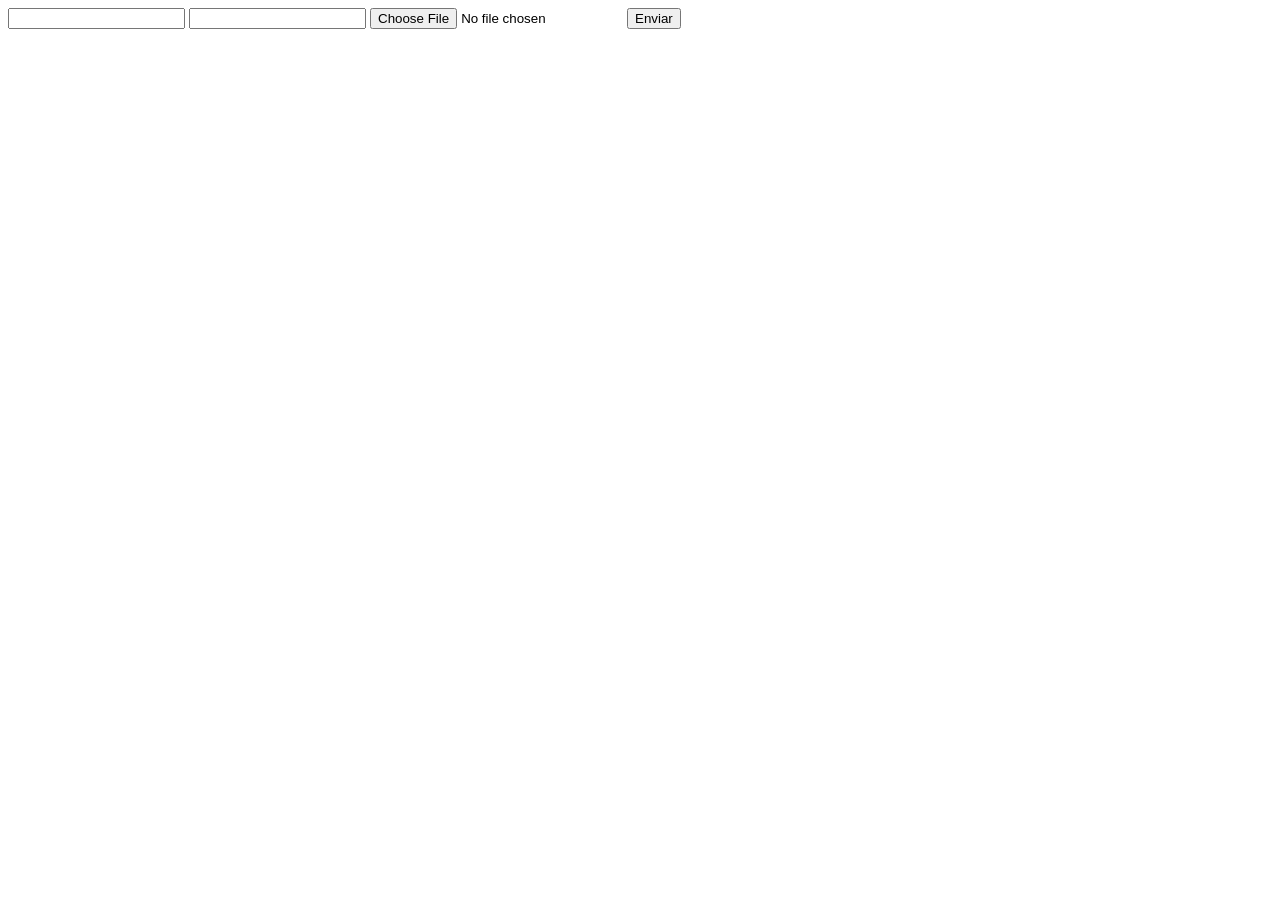
<file: Meu Projeto individual/DOCUMENTOS_DE_APOIO/exemplo_de_upload_de_arquivo/public/index.html>
<!DOCTYPE html>
<html lang="en">

<head>
  <meta charset="UTF-8">
  <meta http-equiv="X-UA-Compatible" content="IE=edge">
  <meta name="viewport" content="width=device-width, initial-scale=1.0">
  <title>Upload</title>
</head>

<body>

  <div>
    <input name="nome" id="nome" type="text" />
    <input name="email" id="email" type="url" />
    <input name="foto" id="foto" type="file" />
    <button onclick="enviar()">Enviar</button>
  </div>

  <div id="container"></div>
</body>

</html>

<script>
  function enviar() {
    const formData = new FormData();
    formData.append('foto', foto.files[0])
    formData.append('nome', nome.value)
    formData.append('email', email.value)

    fetch("/usuarios/cadastro", {
      method: "POST",
      body: formData
    })
      .then(res => {
        window.location = "./perfil.html"
      })
      .catch(err => {
        console.log(err);
      })
  }
</script>
</file>
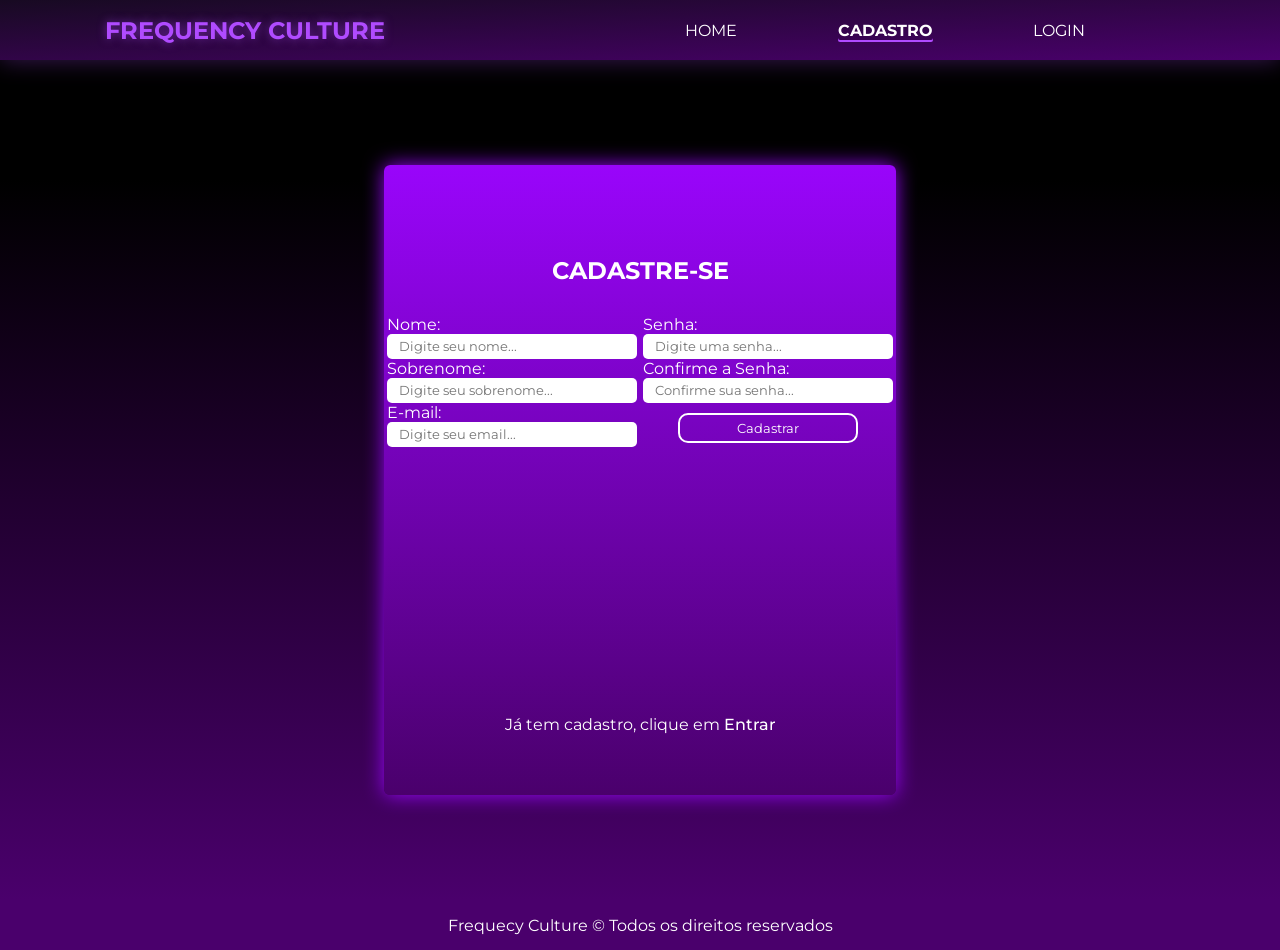
<file: Meu Projeto individual/public/cadastro.html>
<!DOCTYPE html>
<html lang="en">

<head>
  <meta charset="UTF-8">
  <meta http-equiv="X-UA-Compatible" content="IE=edge" />
  <meta name="viewport" content="width=device-width, initial-scale=1.0">
  <link rel="stylesheet" href="css/style.css">
  <link rel="shortcut icon" href="assets/img/ChatGPT Image Nov 5, 2025, 02_36_17 PM.png" type="image/x-icon">
  <link rel="preconnect" href="https://fonts.googleapis.com">
  <link rel="preconnect" href="https://fonts.gstatic.com" crossorigin>
  <link href="https://fonts.googleapis.com/css2?family=Montserrat:ital,wght@0,100..900;1,100..900&display=swap"
    rel="stylesheet">
  <script src="./js/sessao.js"></script>
  <title>Frequency Culture / Cadastro</title>
</head>

<body>

  <nav class="menu">
    <!-- <img src="assets/img/ChatGPT Image Nov 5, 2025, 02_36_17 PM.png" alt="logo"> -->
    <h2>FREQUENCY CULTURE</h2>
    <ul>
      <li><a href="index.html">HOME</a></li>
      <li class="agora"><a href="#">CADASTRO</a></li>
      <li><a href="login.html">LOGIN</a></li>
    </ul>
  </nav>
  <section id="cadastro">

    <div class="cadastro-container">

      <h2>CADASTRE-SE</h2>

      <div class="box-cadastro">

        <div class="campo">

          <label>
            <span>Nome:</span> <br>
            <input type="text" id="input_nome" placeholder="  Digite seu nome...">
          </label>

          <label>
            <span>Sobrenome:</span> <br>
            <input type="text" id="input_sobrenome" placeholder="  Digite seu sobrenome...">
          </label>

          <label>
            <span>E-mail:</span> <br>
            <input type="text" id="input_email" placeholder="  Digite seu email...">
          </label>

        </div>

        <div class="campo">
          <label>
            <span>Senha:</span> <br>
            <input type="text" id="input_senha" placeholder="  Digite uma senha...">
          </label>

          <label>
            <span>Confirme a Senha:</span> <br>
            <input type="text" id="input_confirmacao_senha" placeholder="  Confirme sua senha...">
          </label>

          <button class="botao" onclick="cadastrar()">Cadastrar</button>

        </div>

      </div>

      <div id="div_aguardar" class="loading-div">
        <img width="400" height="80" src="./assets/img/soundwave-23744_256.gif" id="loading-gif">
      </div>


      <div class="alerta_erro">

        <div class="card_erro" id="cardErro">

          <span id="mensagem_erro"></span>

        </div>

      </div>

      <p>Já tem cadastro, clique em <a href="login.html">Entrar</a></p>

    </div>
    </div>
  </section>

  <footer>
    <p>Frequecy Culture &copy; Todos os direitos reservados</p>
  </footer>
</body>

</html>
<script>

  // Array para armazenar empresas cadastradas para validação de código de ativação 
  // let listaEmpresasCadastradas = [];

  function cadastrar() {
    aguardar();

    //Recupere o valor da nova input pelo nome do id
    // Agora vá para o método fetch logo abaixo
    var nomeVar = input_nome.value;
    var sobrenomeVar = input_sobrenome.value;
    var emailVar = input_email.value;
    var senhaVar = input_senha.value;
    var confirmacaoSenhaVar = input_confirmacao_senha.value;

    // Verificando se há algum campo em branco
    if (
      nomeVar == "" ||
      sobrenomeVar == "" ||
      emailVar == "" ||
      senhaVar == "" ||
      confirmacaoSenhaVar == "" ||
      confirmacaoSenhaVar != senhaVar
    ) {
      cardErro.style.opacity = 1;

      mensagem_erro.innerHTML =
        "Campos em branco e/ou incorretos";
   
      return false;

    } else {

      setInterval(sumirMensagem, 2000)
    }

    // Enviando o valor da nova input
    fetch("/usuarios/cadastrar", {
      method: "POST",
      headers: {
        "Content-Type": "application/json",
      },
      body: JSON.stringify({
        // crie um atributo que recebe o valor recuperado aqui
        // Agora vá para o arquivo routes/usuario.js
        nomeServer: nomeVar,
        sobrenomeServer: sobrenomeVar,
        emailServer: emailVar,
        senhaServer: senhaVar

      }),
    })
      .then(function (resposta) {
        console.log("resposta: ", resposta);

        if (resposta.ok) {

          cardErro.style.opacity = 1;

          mensagem_erro.innerHTML =
            "Cadastro realizado com sucesso! <br> Redirecionando para tela de Login...";

          div_aguardar.style.opacity = 1;

          setTimeout(() => {

            window.location = "login.html";
          }, "3000");

        } else {
          throw "Houve um erro ao tentar realizar o cadastro!";
        }
      })
      .catch(function (resposta) {
        console.log(`#ERRO: ${resposta}`);
      });
    return false;
  }



  function sumirMensagem() {
    cardErro.style.opacity = 0;
  }

</script>
</file>
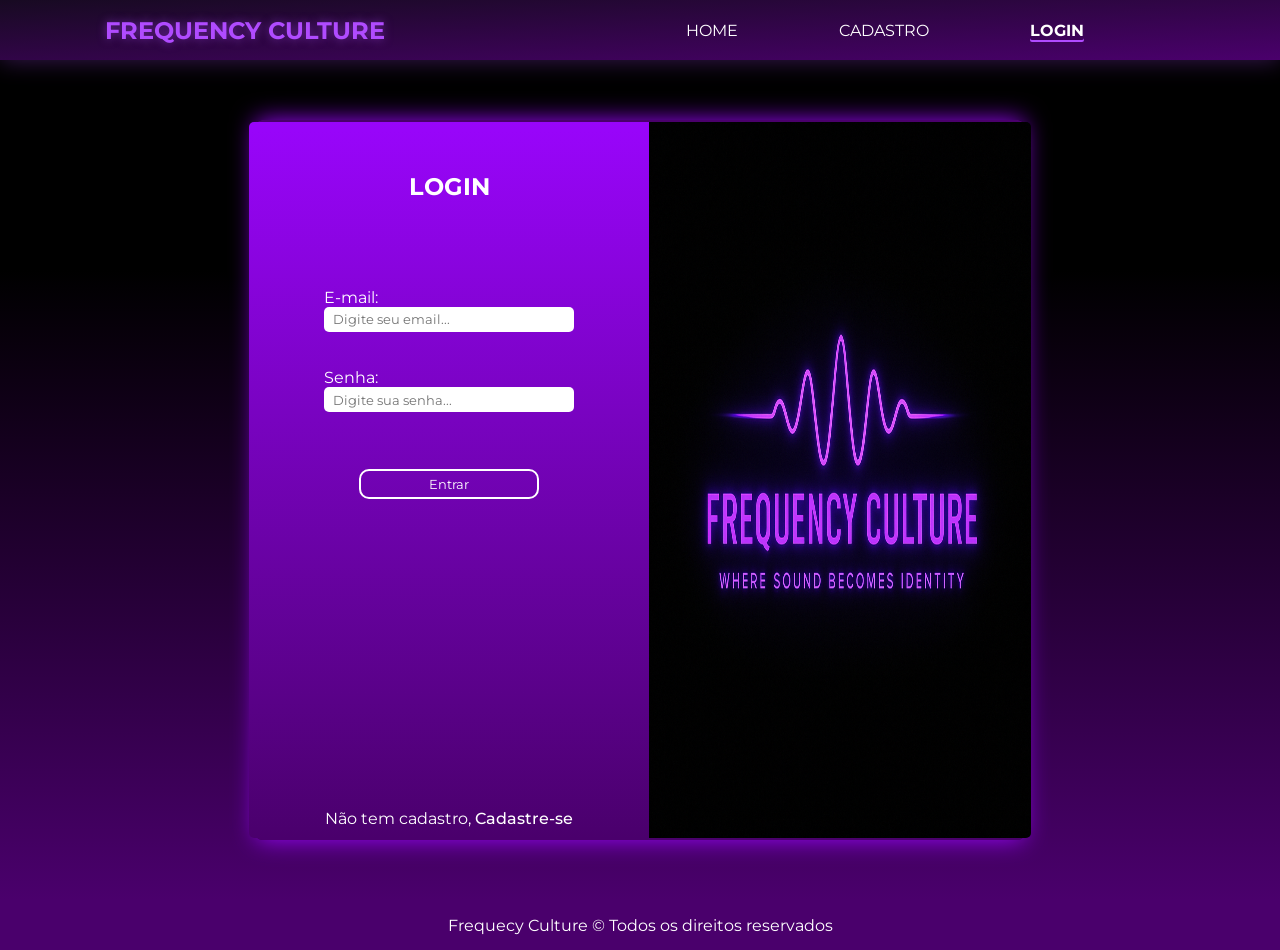
<file: Meu Projeto individual/public/login.html>
<!DOCTYPE html>
<html lang="en">

<head>
    <meta charset="UTF-8">
    <meta name="viewport" content="width=device-width, initial-scale=1.0">
    <link rel="stylesheet" href="css/style.css">
    <link rel="shortcut icon" href="assets/img/ChatGPT Image Nov 5, 2025, 02_36_17 PM.png" type="image/x-icon">
    <link rel="preconnect" href="https://fonts.googleapis.com">
    <link rel="preconnect" href="https://fonts.gstatic.com" crossorigin>
    <link href="https://fonts.googleapis.com/css2?family=Montserrat:ital,wght@0,100..900;1,100..900&display=swap"
        rel="stylesheet">

    <meta http-equiv="X-UA-Compatible" content="IE=edge">
    <script src="./js/sessao.js"></script>

    <title>Frequency Culture / Login</title>
</head>

<body>
    <nav class="menu">
        <!-- <img src="assets/img/ChatGPT Image Nov 5, 2025, 02_36_17 PM.png" alt="logo"> -->
        <h2>FREQUENCY CULTURE</h2>
        <ul>
            <li><a href="index.html">HOME</a></li>
            <li><a href="cadastro.html">CADASTRO</a></li>
            <li class="agora"><a href="#">LOGIN</a></li>
        </ul>
    </nav>

    <section id="login">
        <div class="login-container">
            <div class="box-login">

                <h1>LOGIN</h1>

                <label>
                    <span>E-mail:</span> <br>
                    <input type="text" id="input_email" placeholder=" Digite seu email...">
                </label>
                <label>
                    <span>Senha:</span> <br>
                    <input type="text" id="input_senha" placeholder=" Digite sua senha...">
                </label>

                <button onclick="autenticar()">Entrar</button>

                <div id="div_aguardar" class="loading-div">
                    <img src="./assets/img/music-16628_256.gif" id="loading-gif">
                </div>

                <div class="alerta_erro">
                    <div class="card_erro" id="cardErro">
                        <span id="mensagem_erro"></span>
                    </div>
                </div>

                <p>Não tem cadastro, <a href="cadastro.html">Cadastre-se</a></p>
            </div>
            <img src="assets/img/ChatGPT Image Nov 14, 2025, 01_20_07 AM.png" alt="">
        </div>
    </section>
    <footer>
        <p>Frequecy Culture &copy; Todos os direitos reservados</p>
    </footer>
</body>

</html>
<script>


    function autenticar() {
        aguardar();

        var emailVar = input_email.value;
        var senhaVar = input_senha.value;

        if (emailVar == "" || senhaVar == "") {

            cardErro.style.opacity = 1;

            mensagem_erro.innerHTML = "<p>Campos em brancos e/ou incorretos</p>";

            return false;
        }
        else {
            setInterval(sumirMensagem, 4000)
        }

        console.log("FORM LOGIN: ", emailVar);
        console.log("FORM SENHA: ", senhaVar);

        fetch("/usuarios/autenticar", {
            method: "POST",
            headers: {
                "Content-Type": "application/json"
            },
            body: JSON.stringify({
                emailServer: emailVar,
                senhaServer: senhaVar
            })
        }).then(function (resposta) {
            console.log("ESTOU NO THEN DO entrar()!")

            if (resposta.ok) {
                console.log(resposta);

                resposta.json().then(json => {
                    console.log(json);
                    console.log(JSON.stringify(json));
                    sessionStorage.EMAIL_USUARIO = json.email;
                    sessionStorage.NOME_USUARIO = json.nome;
                    sessionStorage.ID_USUARIO = json.idUsuario

                    cardErro.style.opacity = 1;

                    mensagem_erro.innerHTML =
                        "Login realizado com sucesso!";

                    div_aguardar.style.opacity = 1;

                    setTimeout(function () {

                        window.location = "Quizz/QUIZ.html";

                    }, 5000); // apenas para exibir o loading

                });

            } else {

                console.log("Houve um erro ao tentar realizar o login!");

                resposta.text().then(texto => {
                    console.error(texto);
                    finalizarAguardar(texto);
                });
            }

        }).catch(function (erro) {
            console.log(erro);
        })

        return false;
    }

    function sumirMensagem() {
        cardErro.style.opacity = 0;
    }

</script>
</file>
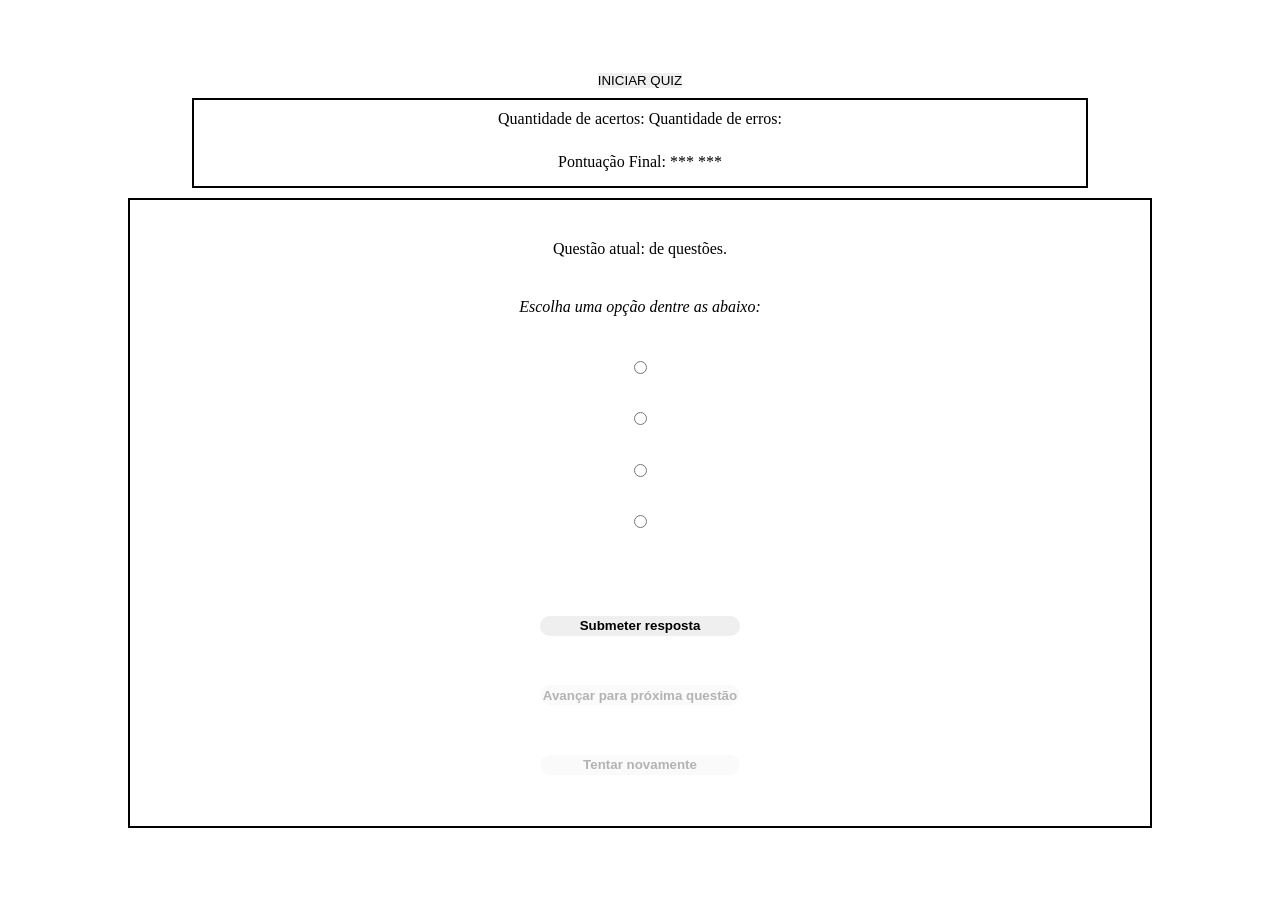
<file: Meu Projeto individual/DOCUMENTOS_DE_APOIO/exemplo_de_quiz/EXEMPLO_QUIZZ.html>
<!DOCTYPE html>
<html lang="en">

<head>
    <meta charset="UTF-8">
    <meta name="viewport" content="width=device-width, initial-scale=1.0">
    <title>Exemplo - Quiz</title>
    <link rel="stylesheet" href="style.css">
</head>


<body> <!--onload="onloadEsconder()"-->
    <div id="pontuacaoEJogo">
        <button id="btnIniciarQuiz" onclick="iniciarQuiz()">INICIAR QUIZ</button>

        <div id="pontuacao" class="pontuacao-quiz">

            <div id="pontuacaoDuranteJogo" class="pontuacaoJogo">

                <span class="width-fit-content">Quantidade de acertos: <span id="spanCertas"></span></span>
                <span class="width-fit-content">Quantidade de erros: <span id="spanErradas"></span></span>
            </div>

            <div id="pontuacaoFinalJogo" class="pontuacaoJogo">

                <span id="pontuacaoFinal" class="width-fit-content">Pontuação Final:
                    <span id="spanPontuacaoFinal">***</span>
                </span>
                <span id="msgFinal" class="width-fit-content">***</span>
            </div>
            
        </div>

        <div id="jogo" class="quiz-jogo">

            <div id="infoQuestao" class="padding-8">
                <span>Questão atual: <span id="spanNumeroDaQuestaoAtual"></span> de <span id="qtdQuestoes"></span>
                    questões.</span>
            </div> <br>

            <div id="perguntaDaQuestaoAtual" class="quest-quiz-pergunta">
                <span id="spanQuestaoExibida" class="text-bold"></span>

                <div id="infoAlternativas" class="quest-quiz-info">
                <span><em>Escolha uma opção dentre as abaixo:</em></span>
            </div>
            </div>

            

            <div id="opcoes" class="quest-quiz-options">
                <span>
                    <input type="radio" id="primeiraOpcao" name="option" class="radio" value="alternativaA" />
                    <label for="primeiraOpcao" class="option" id="labelOpcaoUm"></label>
                </span>
                <span>
                    <input type="radio" id="segundaOpcao" name="option" class="radio" value="alternativaB" />
                    <label for="segundaOpcao" class="option" id="labelOpcaoDois"></label>
                </span>
                <span>
                    <input type="radio" id="terceiraOpcao" name="option" class="radio" value="alternativaC" />
                    <label for="terceiraOpcao" class="option" id="labelOpcaoTres"></label>
                </span>
                <span>
                    <input type="radio" id="quartaOpcao" name="option" class="radio" value="alternativaD" />
                    <label for="quartaOpcao" class="option" id="labelOpcaoQuatro"></label>
                </span>
            </div>

            <div id="botoes" class="quest-quiz-button">

                <button onclick="submeter()" id="btnSubmeter">Submeter resposta</button>

                <button onclick="avancar()" id="btnProx" disabled>Avançar para próxima questão</button>

                <!-- <button onclick="finalizar()" id="btnConcluir" disabled>Finalizar Quiz</button> -->
                 
                <button onclick="tentarNovamente()" id="btnTentarNovamente" disabled>Tentar novamente</button>

            </div>


        </div>
    </div>
</body>

</html>
<script>
    const listaDeQuestoes = [

        {
            pergunta: "Qual a vertentes de música eletrônica é a minha favorita?",
            alternativaA: "Trance",
            alternativaB: "House",
            alternativaC: "Techno",
            alternativaD: "Drum and Bass",
            alternativaCorreta: "alternativaC"
        },

        {
            pergunta: "Dentro da vertente techno, qual a subvertente que mais gosto?",
            alternativaA: "Acid Techno",
            alternativaB: "Minimal Techno",
            alternativaC: "Industrial Techno",
            alternativaD: "Hard techno",
            alternativaCorreta: "alternativaB"
        },

        {
            pergunta: "Qual dos DJ's eu sou fã?",
            alternativaA: "Boris Breja",
            alternativaB: "Pastiche",
            alternativaC: "Charles D",
            alternativaD: "Hozho",
            alternativaCorreta: "alternativaD"
        }

    ]

    // variáveis globais    
    let numeroDaQuestaoAtual = 0
    let pontuacaoFinal = 0
    let tentativaIncorreta = 0
    let certas = 0
    let erradas = 0
    let quantidadeDeQuestoes = listaDeQuestoes.length
    // let isUltima = numeroDaQuestaoAtual == quantidadeDeQuestoes-1 ? true : false

    function onloadEsconder() {
        document.getElementById('pontuacao').style.display = "none"
        document.getElementById('jogo').style.display = "none"
    }

    function iniciarQuiz() {
        document.getElementById('pontuacao').style.display = "flex"
        document.getElementById('jogo').style.display = "flex"
        document.getElementById('btnIniciarQuiz').style.display = "none"

        document.getElementById('qtdQuestoes').innerHTML = quantidadeDeQuestoes

        preencherHTMLcomQuestaoAtual(0)

        btnSubmeter.disabled = false
        btnProx.disabled = true
        // btnConcluir.disabled = true
        btnTentarNovamente.disabled = true
    }

    function preencherHTMLcomQuestaoAtual(index) {
        habilitarAlternativas(true)
        const questaoAtual = listaDeQuestoes[index]
        numeroDaQuestaoAtual = index
        console.log("questaoAtual")
        console.log(questaoAtual)
        document.getElementById("spanNumeroDaQuestaoAtual").innerHTML = Number(index) + 1 // ajustando porque o index começa em 0
        document.getElementById("spanQuestaoExibida").innerHTML = questaoAtual.pergunta;
        document.getElementById("labelOpcaoUm").innerHTML = questaoAtual.alternativaA;
        document.getElementById("labelOpcaoDois").innerHTML = questaoAtual.alternativaB;
        document.getElementById("labelOpcaoTres").innerHTML = questaoAtual.alternativaC;
        document.getElementById("labelOpcaoQuatro").innerHTML = questaoAtual.alternativaD;
    }

    function submeter() {
        const options = document.getElementsByName("option"); // recupera alternativas no html

        let hasChecked = false
        for (let i = 0; i < options.length; i++) {
            if (options[i].checked) {
                hasChecked = true
                break
            }
        }

        if (!hasChecked) {
            alert("Não há alternativas escolhidas. Escolha uma opção.")
        } else {
            btnSubmeter.disabled = true
            btnProx.disabled = false

            habilitarAlternativas(false)

            checarResposta()
        }
    }

    function habilitarAlternativas(trueOrFalse) {
        let opcaoEscolhida = trueOrFalse ? false : true

        primeiraOpcao.disabled = opcaoEscolhida
        segundaOpcao.disabled = opcaoEscolhida
        terceiraOpcao.disabled = opcaoEscolhida
        quartaOpcao.disabled = opcaoEscolhida

    }

    function avancar() {
        btnProx.disabled = true
        btnSubmeter.disabled = false

        desmarcarRadioButtons()

        if (numeroDaQuestaoAtual < quantidadeDeQuestoes - 1) {
            preencherHTMLcomQuestaoAtual(numeroDaQuestaoAtual)
        } else if (numeroDaQuestaoAtual == quantidadeDeQuestoes - 1) {
            alert("Atenção... a próxima é a ultima questão!")
            preencherHTMLcomQuestaoAtual(numeroDaQuestaoAtual)
        } else {
            finalizarJogo()
        }
        limparCoresBackgroundOpcoes()
    }

    function tentarNovamente() {
        // atualiza a página
        window.location.reload()
    }

    function checarResposta() {
        const questaoAtual = listaDeQuestoes[numeroDaQuestaoAtual] // questão atual 
        const respostaQuestaoAtual = questaoAtual.alternativaCorreta // qual é a resposta correta da questão atual

        const options = document.getElementsByName("option"); // recupera alternativas no html

        let alternativaCorreta = null // variável para armazenar a alternativa correta

        options.forEach((option) => {
            if (option.value === respostaQuestaoAtual) {
                console.log("alternativaCorreta está no componente: " + alternativaCorreta)
                alternativaCorreta = option.labels[0].id
            }
        })

        // verifica se resposta assinalada é correta
        options.forEach((option) => {
            if (option.checked === true && option.value === respostaQuestaoAtual) {
                document.getElementById(alternativaCorreta).classList.add("text-success-with-bg")
                pontuacaoFinal++
                certas++
                document.getElementById("spanCertas").innerHTML = certas
                numeroDaQuestaoAtual++
            } else if (option.checked && option.value !== respostaQuestaoAtual) {
                const wrongLabelId = option.labels[0].id

                document.getElementById(wrongLabelId).classList.add("text-danger-with-bg")
                document.getElementById(alternativaCorreta).classList.add("text-success-with-bg")
                tentativaIncorreta++
                erradas++
                document.getElementById("spanErradas").innerHTML = erradas
                numeroDaQuestaoAtual++
            }
        })
    }

    function limparCoresBackgroundOpcoes() {
        const options = document.getElementsByName("option");
        options.forEach((option) => {
            document.getElementById(option.labels[0].id).classList.remove("text-danger-with-bg")
            document.getElementById(option.labels[0].id).classList.remove("text-success-with-bg")
        })
    }

    function desmarcarRadioButtons() {
        const options = document.getElementsByName("option");
        for (let i = 0; i < options.length; i++) {
            options[i].checked = false;
        }
    }

    function finalizarJogo() {
        let textoParaMensagemFinal = null
        let classComCoresParaMensagemFinal = null
        const porcentagemFinalDeAcertos = pontuacaoFinal / quantidadeDeQuestoes

        if (porcentagemFinalDeAcertos <= 0.3) {
            textoParaMensagemFinal = "Parece que você não estudou..."
            classComCoresParaMensagemFinal = "text-danger-with-bg"
        }
        else if (porcentagemFinalDeAcertos > 0.3 && porcentagemFinalDeAcertos < 0.9) {
            textoParaMensagemFinal = "Pode melhorar na próxima, hein!"
            classComCoresParaMensagemFinal = "text-warning-with-bg"
        }
        else if (porcentagemFinalDeAcertos >= 0.9) {
            textoParaMensagemFinal = "Uau, parabéns!"
            classComCoresParaMensagemFinal = "text-success-with-bg"
        }

        textoParaMensagemFinal += "<br> Você acertou " + Math.round((porcentagemFinalDeAcertos)*100) + "% das questões."


        document.getElementById('msgFinal').innerHTML = textoParaMensagemFinal
        document.getElementById('msgFinal').classList.add(classComCoresParaMensagemFinal) 
        document.getElementById('spanPontuacaoFinal').innerHTML = pontuacaoFinal

        document.getElementById('jogo').classList.add("text-new-gray") 

        btnProx.disabled = true
        btnSubmeter.disabled = true
        // btnConcluir.disabled = true
        btnTentarNovamente.disabled = false

    }
</script>
</file>
<file: Meu Projeto individual/public/css/style.css>
html,
body {
    height: 100%;
}

* {
    padding: 0;
    margin: 0;
    border: 0;
    box-sizing: border-box;
    font-family: "Montserrat", sans-serif;
}

:root {
    --azulEscuro: #09142f;
    --azulMarinho: #1b2469;
    --rosa: #d91ef7;
    --roxo: #4a006c;
    --roxo2: #b04bff22;
    --roxo3: #9b2fff33;
    --roxo4: #B04BFF;
    --preto: #000000;
    --branco: #ffffff;
    --roxoClaro: #9905FB;
    --roxoClaro2: #b04bff;
    --brancoTipo2: #D9D9D9;
    --cinzaClaro: #C8C8C8;
}

.roxo {
    color: var(--roxoClaro);
}

.agora {

    font-weight: 700;
    transition: 0.3s;
    box-shadow: 0 2px 0 var(--roxoClaro2);
    border-radius: 2px;

}

.menu-lateral .agora {
    font-weight: 700;
    background: #B04BFF33;
    color: var(--roxoClaro2);
    border-left: 3px solid var(--roxoClaro2);
    box-shadow: 0 0 15px #B04BFF55;
    border-radius: 10px;
}

/*||||||||||||||||||||||||||||| MENU |||||||||||||||||||||||||||||||*/

.menu {
    background: linear-gradient(to right bottom, var(--roxo2), var(--roxo));
    /* border-bottom: 2px solid #B04BFF; */
    box-shadow: 0 0 25px #B04BFF55;
    width: 100%;
    height: 60px;
    display: flex;
    justify-content: space-around;
    align-items: center;
    position: fixed;
}

.menu h2 {
    height: 100%;
    width: 300px;
    display: flex;
    justify-content: center;
    align-items: center;
    color: var(--roxoClaro2);
    text-shadow: 0 0 10px #B04BFF88;

}

.menu ul {
    display: flex;
    justify-content: space-evenly;
    width: 600px;
}

.menu ul li {
    list-style-type: none;

}

.menu ul li a {
    text-decoration: none;
    color: var(--branco);
}

/* |||||||||||||||||||| MENU LATERAL - QUIZ |||||||||||||||||| */

.menu-lateral {
    background: var(--preto);
    width: 18%;
    height: 100vh;
    display: flex;
    justify-content: center;
    align-items: center;
    flex-direction: column;
    position: fixed;
    border-right: 2px solid #4E0A88;
    box-shadow: 0 0 20px #4E0A8866;
}



.menu-lateral h1 {
    text-align: center;
    color: #B04BFF;
    text-shadow: 0 0 10px #B04BFF88;
    letter-spacing: 1.5px;

}

.menu-lateral ul {
    display: flex;
    flex-direction: column;
    justify-content: space-evenly;
    align-items: center;
    height: 70%;
    width: 100%;
}

.menu-lateral ul .hello {
    font-size: 16px;
    color: #D9A8FF;
    margin-bottom: 25px;
    text-shadow: 0 0 8px #B04BFF99;
}

.menu-lateral ul .hello span {
    color: #B04BFF;
}


.menu-lateral .box-lateral {
    height: 50px;
    width: 160px;
    display: flex;
    justify-content: center;
    align-items: center;
    border: 2px solid var(--preto);
    border-radius: 8px;
    box-shadow: 5px 5px 15px 0 rgba(0, 0, 0, 0.3);
}

.menu-lateral ul .box-lateral li a,
.box-lateral-logout li a {
    width: 100%;
    height: 100%;
    text-decoration: none;
    display: flex;
    justify-content: center;
    align-items: center;
    color: #C8C8C8;
    transition: 0.3s ease;
    border: 1px solid transparent;
    gap: 8px;

}

.menu-lateral ul .box-lateral li a:hover,
.box-lateral-logout li a:hover {

    background: #7A1AFF22;
    color: #B04BFF;
    border-color: #B04BFF44;
    box-shadow: 0 0 12px #B04BFF55;
    border-radius: 10px;

}

.menu-lateral ul .box-lateral li,
.box-lateral-logout {
    list-style-type: none;
    font-size: 16px;


}

.menu-lateral ul .box-lateral li {
    width: 100%;
    height: 100%;
    display: flex;
    justify-content: center;
    align-items: center;
}

.menu-lateral ul .box-lateral li i {
    height: 100%;
    width: 18%;
    font-size: 18px;
    color: #B04BFF;
    filter: drop-shadow(0 0 4px #B04BFF);
    display: flex;
    justify-content: center;
    align-items: center;

}

.box-lateral-logout {
    height: 35px;
    width: 120px;
    display: flex;
    justify-content: center;
    align-items: center;
    border-radius: 8px;
    color: var(--rosa);
    background: transparent;
    border-color: #7A1AFF44;
}

.box-lateral-logout span {
    height: 100%;
    width: 100%;
    display: flex;
    justify-content: center;
    align-items: center;
    font-weight: 500;
}

.box-lateral-logout span:hover {
    font-weight: 800;
    cursor: pointer;
    background: var(--roxo2);
    /* color: #B04BFF; */
    border-color: var(--roxo4);
    box-shadow: 0 0 12px var(--roxo);
    border-radius: 10px;
    transition: 0.3s;
}

/* ||||||||||| INDEX |||||||||||||||||||*/

/* ||||||||||||||||||||||||||| HOME |||||||||||||||||||||||||*/


#home {
    /* height: calc(100vh - 70px); */
    height: 100vh;
    width: 100%;
    display: flex;
    justify-content: center;
    align-items: center;
    background: var(--preto);
}

#home .texto-container {
    height: 100%;
    width: 50%;
    display: flex;
    flex-direction: column;
    justify-content: center;
    align-items: flex-start;
    padding-left: 10%;
}

#home .texto-container h1 {
    font-size: 50px;
    color: var(--branco);
}

#home .texto-container p {
    font-size: 20px;
    color: var(--branco);
    max-width: 400px;
    margin-top: 10px;
}

#home .texto-container button {
    height: 50px;
    width: 200px;
    border-radius: 30px;
    background: transparent;
    border: 2px solid var(--branco);
    font-size: 16px;
    color: var(--branco);
    margin-top: 40px;
    cursor: pointer;
    box-shadow: 2px 2px 0 var(--cinzaClaro);
}

#home .texto-container button:hover {
    box-shadow: 1px 1px 0 var(--cinzaClaro);
    transform: translate(2px, 2px);
    background: var(--roxo2);
    transition: 0.2s;
}

#home .texto-container button a {
    text-decoration: none;
    color: var(--branco);
}

#home .texto-container button a:hover {
    font-weight: 600;



}

#home .img-container {
    height: 100%;
    width: 50%;
    display: flex;
    justify-content: center;
    align-items: flex-start;
}

#home .img-container img {
    width: 80%;
}


/* |||||||||||||||||||||||| SOBRE |||||||||||||||||||||||*/

#sobre {
    height: 600px;
    width: 100%;
    display: flex;
    justify-content: center;
    align-items: center;
    background: linear-gradient(to bottom, var(--preto), var(--roxo));
}

#sobre .img-container {
    height: 100%;
    width: 50%;
    display: flex;
    justify-content: center;
    align-items: center;
}

#sobre .img-container img {
    width: 90%;
    max-width: 400px;
}

#sobre .texto-container {
    width: 50%;
    height: 100%;
    display: flex;
    justify-content: center;
    align-items: flex-start;
    flex-direction: column;
    padding: 10%;
}

#sobre .texto-container h1 {
    font-size: 40px;
    color: var(--branco);
}

#sobre .texto-container p {
    color: var(--branco);
    max-width: 500px;
    margin-top: 10px;
    font-size: 18px;
}

/*|||||||||||||||||||||| encontrar |||||||||||||||||||||||||||||| */

#encontrar {
    height: 600px;
    width: 100%;
    background: var(--branco);
    display: flex;
    justify-content: center;
    align-items: center;
    flex-direction: column;
}

#encontrar h2 {
    font-size: 40px;
    color: var(--roxo);
    margin-bottom: 30px;
}

#encontrar .encontrar-container {
    width: 100%;
    height: 400px;
    display: flex;
    justify-content: space-around;
    align-items: center;
    max-width: 900px;
}

#encontrar .box-encontrar {
    height: 250px;
    width: 200px;
    border-radius: 10px;
    background: linear-gradient(to right bottom, var(--azulMarinho), var(--roxo));
    display: flex;
    justify-content: center;
    align-items: center;
    cursor: pointer;
    flex-direction: column;
    box-shadow: 0 0 20px var(--preto);
    padding: 10px;

}

#encontrar .box-encontrar i {
    color: var(--branco);
    height: 60px;
    width: 100%;
    display: flex;
    justify-content: center;
    align-items: center;
    font-size: 60px;
}

#encontrar .box-encontrar:hover {
    transition: .2s;
    box-shadow: 0 0 25px var(--roxo3);
}

#encontrar .box-encontrar img {
    height: 60px;
}

#encontrar .box-encontrar h4 {
    color: var(--brancoTipo2);
    margin: 15px 0;
}

#encontrar .box-encontrar p {
    text-align: center;
    color: var(--branco);
    font-size: 16px;
}

/* ||||||||||||||||||||||||||| HISTÓRIA ||||||||||||||||||||||||||||| */

#historia {
    height: 1500vh;
    width: 100%;
    background: linear-gradient(to top, var(--preto) 40%, var(--roxo));
    color: var(--branco);
    display: flex;
    justify-content: center;
    align-items: center;
}

#historia .historia-container {
    height: 100%;
    width: 90%;
    display: flex;
    justify-content: center;
    align-items: flex-start;
    flex-direction: column;
}

#historia .historia-containe img {
    display: flex;
    justify-content: center;
    align-items: center;
    width: 100%;
}



/* ||||||||||||||||||||||||||| Contato ||||||||||||||||||||||||||||| */

#contato {
    height: 70vh;
    width: 100%;
    display: flex;
    justify-content: space-around;
    align-items: center;
    background: linear-gradient(to top, var(--preto), var(--roxo));
}

#contato .contato-container {
    width: 50%;
    display: flex;
    justify-content: center;
    align-items: center;
    flex-direction: column;
}

#contato .contato-container img:nth-of-type(1) {
    width: 80%;
    max-width: 400px;
}

#contato .contato-container img:nth-of-type(2) {
    width: 60%;
    max-width: 300px;
}

#contato .formulario-container {
    width: 50%;
    height: auto;
    display: flex;
    justify-content: center;
    align-items: center;
    flex-direction: column;
}

#contato .formulario-container h2 {
    color: var(--branco);
    font-size: 40px;
}

#contato .formulario-container p {
    font-size: 16px;
    color: var(--branco);
    margin: 10px 0 20px 0;
    text-align: center;
}

form {
    width: 90%;
    max-width: 400px;
    display: flex;
    flex-direction: column;
    justify-content: center;
    align-items: center;
}

form input,
textarea {
    height: 35px;
    width: 100%;
    border-radius: 20px;
    font-size: 16px;
    padding-left: 10px;
    border: none;
    margin: 10px 0;
    outline: none;
}

form textarea {
    height: 100px;
    padding-top: 10px;
    resize: none;
}

form button {
    width: 200px;
    height: 35px;
    border-radius: 20px;
    border: none;
    color: var(--branco);
    font-weight: 600;
    font-size: 17px;
    margin: 10px;
    background: linear-gradient(to bottom, var(--roxo), var(--roxoClaro));
}

/* ||||||||||||||||||||||||||||| footer |||||||||||||||||||||||||| */

footer {
    height: 50px;
    width: 100%;
    background: var(--roxo);
    display: flex;
    justify-content: center;
    align-items: center;
    color: var(--branco);
}

/* |||||||||||||||||||||||||||| CADASTRO ||||||||||||||||||||||| */

#cadastro {
    /* height: calc(100vh - 70px); */
    height: 100vh;
    width: 100%;
    display: flex;
    justify-content: center;
    align-items: center;
    /* flex-direction: column; */
    background: linear-gradient(to bottom, var(--preto) 20%, var(--roxo));
    color: var(--branco);
}

#cadastro a {
    text-decoration: none;
    color: var(--branco);
    font-weight: 500;
}

#cadastro .cadastro-container {
    height: 70%;
    width: 40%;
    background: linear-gradient(to bottom, var(--roxoClaro), var(--roxo));
    display: flex;
    justify-content: center;
    align-items: center;
    flex-direction: column;
    border-radius: 6px;
    box-shadow: 0 0 20px var(--roxoClaro);
    margin: 60px 0 0 0;
}

#cadastro .cadastro-container h2 {
    margin: 30px 0 30px 0;
}

#cadastro .cadastro-container .box-cadastro {
    height: 35%;
    width: 100%;
    display: flex;
    justify-content: center;
    align-items: center;

}

#cadastro .cadastro-container .box-cadastro .campo {
    height: 100%;
    width: 50%;
    display: flex;
    flex-direction: column;
    justify-content: flex-start;
    align-items: center;


}

#cadastro .cadastro-container .box-cadastro .campo button {
    background: transparent;
    color: var(--branco);
    border: 2px solid var(--branco);
    border-radius: 10px;
    height: 30px;
    width: 180px;
    margin: 10px 0 10px 0;
}



#cadastro .cadastro-container .box-cadastro .campo button:hover {
    background: linear-gradient(to left bottom, var(--roxoClaro), var(--azulMarinho));
    cursor: pointer;
    font-weight: 600;
    border: 3px solid linear-gradient(to left bottom, var(--roxoClaro), var(--azulMarinho));
    font-size: 14px;
}




#cadastro .cadastro-container .box-cadastro .campo input {
    width: 250px;
    height: 25px;
    border-radius: 5px;
    padding: 0 0 0 6px;
}

.alerta_erro {
    width: 100%;
    height: 100px;
    display: flex;
    justify-content: center;
    align-items: center;
}

.alerta_erro .card_erro {

    width: 100%;
    height: 40px;
    text-align: center;
    opacity: 0;
}

.alerta_erro .card_erro #mensagem_erro {
    height: 100%;
    width: 100%;
    font-size: 16px;
    font-weight: 800;
}

.loading-div {
    height: 80px;
    width: 400px;
    display: flex;
    justify-content: center;
    align-items: center;
    opacity: 0;
}



/* |||||||||||||||||||||||||||| LOGIN ||||||||||||||||||||||| */

#login {
    /* height: calc(100vh - 70px); */
    height: 100vh;
    width: 100%;
    display: flex;
    justify-content: center;
    align-items: center;
    flex-direction: column;
    background: linear-gradient(to bottom, var(--preto) 30%, var(--roxo));
    color: var(--branco);
}

#login a {
    text-decoration: none;
    color: var(--branco);
    font-weight: 500;
}

#login .login-container {
    height: 80%;
    width: 60%;
    display: flex;
    justify-content: center;
    align-items: center;
    border: 2px solid var(--roxo);
    border-radius: 6px;
    box-shadow: 0 0 25px var(--roxoClaro);
    margin: 60px 0 0 0;
    /* background: var(--preto); */
}


#login .login-container img {
    height: 100%;
    width: 50%;
    border-radius: 0 5px 5px 0;
}


#login .login-container .box-login {
    height: 100%;
    width: 100%;
    display: flex;
    justify-content: space-between;
    align-items: center;
    flex-direction: column;
    background: linear-gradient(to bottom, var(--roxoClaro), var(--roxo));
    border-radius: 5px 0 0 5px;
    padding: 0 0 10px 0;

}

#login .login-container .box-login button {
    background: transparent;
    color: var(--branco);
    border: 2px solid var(--branco);
    border-radius: 10px;
    height: 30px;
    width: 180px;
    margin: 20px 0 20px 0;
}

#login .login-container .box-login button:hover {
    background: linear-gradient(to left bottom, var(--roxoClaro), var(--azulMarinho));
    cursor: pointer;
    font-weight: 600;
    border: 3px solid linear-gradient(to left bottom, var(--roxoClaro), var(--azulMarinho));
    font-size: 14px;
}

#login .login-container .box-login h1 {
    margin: 50px 0;
}

#login .login-container .box-login input {
    width: 250px;
    height: 25px;
    border-radius: 5px;
    padding: 0 0 0 6px;
}

/* ||||||||||||||||||||||||||| QUIZ |||||||||||||||||||||||||||||| */

#pontuacaoEJogo {
    height: 100%;
    width: 100%;
    display: flex;
    justify-content: center;
    align-items: center;
    flex-direction: column;
    /* background: #0f132e; */
    background: linear-gradient(150deg, var(--preto) 10%, var(--roxo3) 60%, var(--preto) 80%), var(--preto);
    box-shadow: 0 0 25px rgba(0, 0, 0, 0.3);

}

#pontuacaoEJogo #btnIniciarQuiz {
    height: 100px;
    width: 300px;
    position: relative;
    font-size: 20px;
    color: var(--roxoClaro2);
    background: transparent;
    border: 3px solid var(--roxoClaro2);
    border-radius: 50px;
    cursor: pointer;
    overflow: hidden;
    transition: 0.3s ease;
    letter-spacing: 1px;
    margin: 0 0 0 280px;
    box-shadow: 0 0 10px rgba(0, 0, 0, 0.3);

}

#pontuacaoEJogo #btnIniciarQuiz:hover {
    box-shadow:
        0 0 10px var(--roxoClaro2),
        0 0 20px var(--roxoClaro2),
        0 0 40px var(--roxoClaro2);
    color: var(--preto);
    background: var(--roxoClaro2);
    font-weight: 800;
}


#pontuacaoEJogo .pontuacao-quiz {
    height: 200px;
    width: 60%;
    color: var(--branco);
    display: flex;
    justify-content: center;
    align-items: center;
    flex-direction: column;
    margin: 15px 0 10px 200px;
}

#pontuacaoEJogo .pontuacao-quiz .pontuacaoJogo {
    height: 80%;
    width: 100%;
    display: flex;
    justify-content: space-around;
    align-items: center;
}

#pontuacaoEJogo .pontuacao-quiz .pontuacaoJogo .campo-resultado {

    background: var(--roxo);
    height: 100%;
    width: 220px;
    border-radius: 5px;
    display: flex;
    flex-direction: column;
    align-items: center;
    font-weight: 600;
    box-shadow: 0 0 10px black;
}

#pontuacaoEJogo .pontuacao-quiz .pontuacaoJogo .campo-resultado span {

    height: 100%;
    width: 100%;
    display: flex;
    justify-content: center;
    align-items: center;
    font-size: 18px;
    font-weight: 500;

}

#pontuacaoEJogo .quiz-jogo {
    height: 70vh;
    width: 50%;
    border-radius: 20px;
    display: flex;
    justify-content: space-evenly;
    align-items: center;
    flex-direction: column;
    margin: 0 0 50px 200px;
    color: var(--branco);
    font-size: 16px;
    border: 2px solid var(--roxoClaro);
    background-color: rgb(138, 43, 226, 0.1);
}

.quest-quiz-pergunta {

    text-align: center;
}

.quest-quiz-options {
    height: 40%;
    width: 100%;
    display: flex;
    justify-content: space-evenly;
    align-items: center;
    flex-direction: column;

}

.quest-quiz-options span {
    border: 2px solid var(--roxoClaro);
    width: 80%;
    height: 30px;
    border-radius: 10px;
    display: flex;
    align-items: center;
    padding: 0 0 0 10px;

}

.quest-quiz-button {
    height: 40%;
    width: 100%;
    display: flex;
    justify-content: space-evenly;
    align-items: center;
    flex-direction: column;
}

.quest-quiz-button button {
    height: 20px;
    width: 315px;
    margin: 10px 0;
    font-weight: 600;
    background: var(--roxo4);
    color: var(--cinzaClaro);
    border: 2px solid #b04bff;
    padding: 12px 28px;
    font-family: 'Poppins', sans-serif;
    border-radius: 8px;
    cursor: pointer;
    transition: 0.3s ease;
    letter-spacing: 1px;
    display: flex;
    justify-content: center;
    align-items: center;
    transition: 0.4s all;
}

.quest-quiz-button button:hover {
    color: black;
    background: var(--roxoClaro2);
    box-shadow:
        0 0 12px var(--roxoClaro2);
    font-weight: 700;

}

/* ||||||||||||||||||||||||||||||||| DASHBOARD |||||||||||||||||||||||||||||||||| */

.fundo {
    height: 100vh;
    background: linear-gradient(150deg, var(--preto) 10%, var(--roxo3) 60%, var(--preto) 80%), var(--preto);
}

.header-container {
    height: 40%;
    width: 100%;
    display: flex;
    justify-content: center;
    flex-direction: column;

}


.header-container .indicador-quiz {
    height: 70%;
    width: 100%;
    display: flex;
    justify-content: center;
    align-items: center;
}

.header-container .indicador-quiz .indicador-kpi {
    height: 25vh;
    width: 160vh;
    display: flex;
    justify-content: space-around;
    align-items: center;
    margin: 0 0 0 223px;
}

.header-container .indicador-quiz .indicador-kpi .campo {
    height: 100%;
    width: 20%;
    background: var(--roxo);
    color: var(--brancoTipo2);
    border-radius: 10px;
    padding: 8px;
    text-align: center;

}

.header-container .indicador-quiz .indicador-kpi .campo div {
    display: flex;
    justify-content: center;
    align-items: center;
    height: 50%;
    width: 100%;
    font-size: 28px;
    font-weight: 500;
}

.main-container {
    height: 60%;
    width: 100%;
    display: flex;
}

.main-container .graph-container {
    height: 95%;
    width: 80%;
    display: flex;
    justify-content: center;
    align-items: center;
}

.main-container .graph-container .graph-quiz {
    height: 100%;
    width: 100%;
    display: flex;
    align-items: center;
    justify-content: center;
    margin: 0 0 0 270px;

}

canvas {
    border: 2px solid var(--roxo);
    box-shadow: 0 0 10px var(--roxoClaro2);
    background: transparent;
    border-radius: 10px;
}

.ranking-container {
    width: 20%;
    height: 100%;
    display: flex;
    justify-content: center;
    align-items: center;
    flex-direction: column;
    color: var(--branco);

}

.ranking-container #div_ranking {
    height: 96%;
    width: 80%;
    border: 2px solid var(--roxo);
    box-shadow: 0 0 10px var(--roxoClaro2);
    color: var(--branco);
    border-radius: 8px;
    padding: 10px 0 0 10px;
    margin: 0 0 20px 0;
    overflow-y: auto;
}

.ranking-container #div_ranking::-webkit-scrollbar {
    width: 5px;
}

.ranking-container #div_ranking::-webkit-scrollbar-track {
    background-color: var(--roxo);
}

.ranking-container #div_ranking::-webkit-scrollbar-thumb {
    background-color: var(--roxoClaro);
    border-radius: 20px;
}
</file>
<file: Meu Projeto individual/DOCUMENTOS_DE_APOIO/exemplo_de_quiz/style.css>
/* Não usar pure white or pure black: https://uxplanet.org/basicdesign-never-use-pure-black-in-typography-36138a3327a6 */
/* The 4-point grid system: https://medium.com/@sainzkike/controlling-spacing-in-design-systems-multiple-spacing-9bf1afec87f */

html,
body {
    height: 100%;
}

* {
    margin: 0;
    padding: 0;
    border: 0;
    box-sizing: border-box;
}

:root {
    --primary-brand-color: #ED145B;
    --secondary-brand-color: #0762C8;
    --success: #198754;
    --success-dark: #095c36;
    --success-light: #9dd3ba;
    --warning: #ffc107;
    --warning-dark: #705400;
    --warning-light: #fdebb3;
    --danger: #dc3545;
    --danger-dark: #990c19;
    --danger-light: #f0c1c6;
    --new-gray: #CCCCCC;
    --new-black: #212427;
    --new-white: #E8E8E8;
}

#pontuacaoEJogo {
    height: 100%;
    width: 100%;
    display: flex;
    justify-content: center;
    align-items: center;
    flex-direction: column;
}

.pontuacao-quiz {
    height: 90px;
    width: 70%;
    border: 2px solid black;
    display: flex;
    justify-content: center;
    align-items: center;
    flex-direction: column;
    margin: 10px 0;
}

.pontuacaoJogo {
    height: 90%;
    width: 100%;
    padding: 10px 0;
    text-align: center;
}

.quiz-jogo {
    height: 70vh;
    width: 80%;
    /* background: lightgreen; */
    border: 2px solid black;
    display: flex;
    justify-content: space-evenly;
    align-items: center;
    flex-direction: column;
    padding: 30px 0 0 0;
}

.quest-quiz-pergunta {

    text-align: center;
}

.quest-quiz-options {
    height: 40%;
    width: 100%;
    display: flex;
    justify-content: space-evenly;
    align-items: center;
    flex-direction: column;
}

.quest-quiz-button {
    height: 40%;
    width: 100%;
    display: flex;
    justify-content: space-evenly;
    align-items: center;
    flex-direction: column;
}

.quest-quiz-button button {
    height: 20px;
    width: 200px;
    margin: 10px 0;
    border-radius: 10px;
    font-weight: 600;
}
</file>
